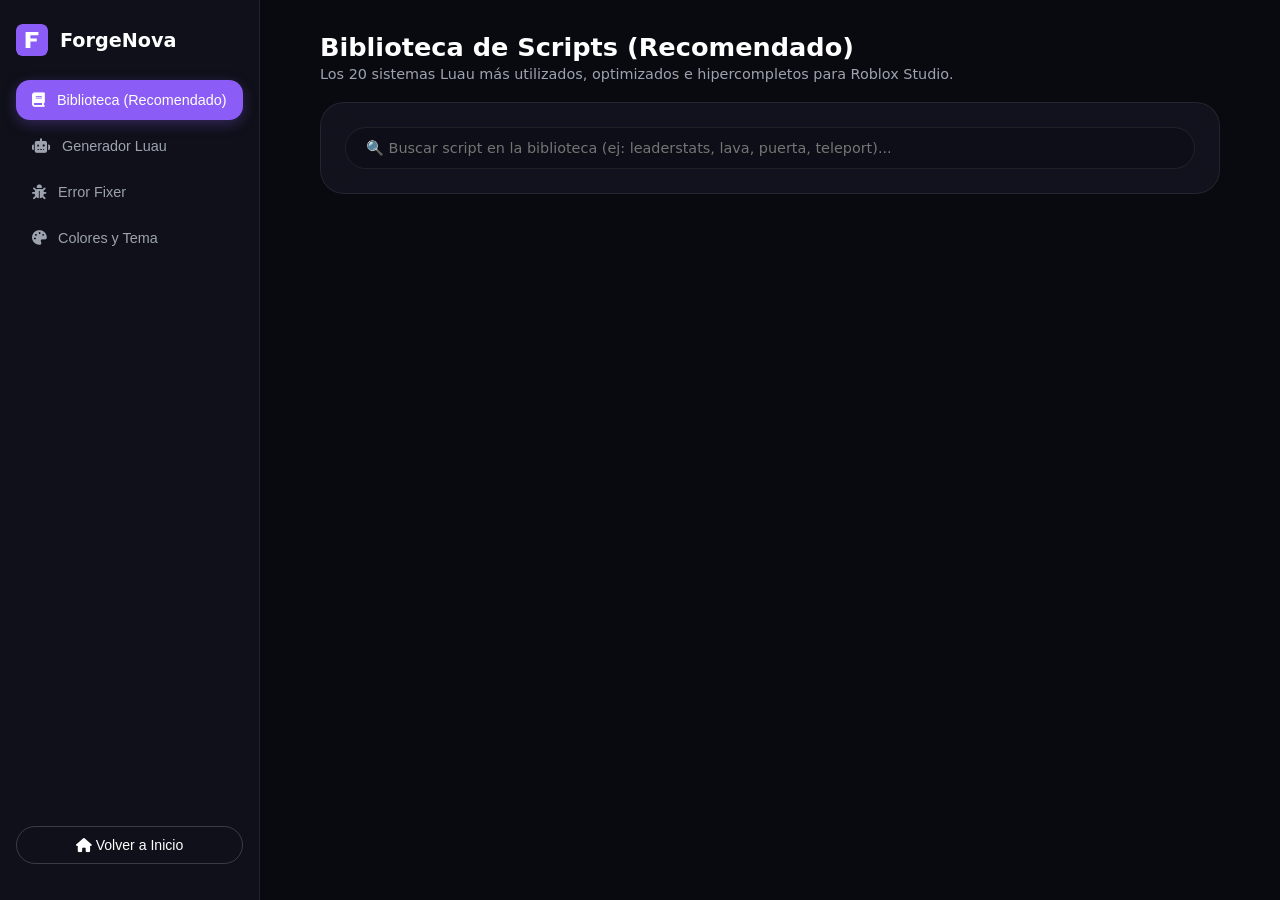
<file: index.html>
<!DOCTYPE html>
<html lang="es">
<head>
  <meta charset="UTF-8">
  <meta name="viewport" content="width=device-width, initial-scale=1.0">
  <title>ForgeNova | Roblox Luau Engine</title>
  <link rel="stylesheet" href="style.css">
  <link rel="stylesheet" href="https://cdnjs.cloudflare.com/ajax/libs/font-awesome/6.4.0/css/all.min.css">
</head>

<body class="dark-theme theme-purple">

  <!-- PANTALLA LANDING / PORTADA -->
  <div id="landing-screen" class="view-screen hidden">
    <header class="navbar-container">
      <div class="navbar">
        <div class="nav-brand">
          <svg class="custom-logo" width="32" height="32" viewBox="0 0 40 40" fill="none" xmlns="http://www.w3.org/2000/svg">
            <rect width="40" height="40" rx="8" fill="#8B5CF6"/>
            <path d="M12 10H28V14H18V18H26V22H18V30H12V10Z" fill="white"/>
          </svg>
          <span>ForgeNova</span>
        </div>
        <nav class="nav-links">
          <a href="#hero">Inicio</a>
          <a href="#features">Funciones</a>
        </nav>
        <button class="btn-purple" id="btn-enter-app-top">Iniciar Asistente</button>
      </div>
    </header>

    <main class="landing-body">
      <section id="hero" class="hero-section">
        <h1 class="hero-title">Biblioteca y Generador Luau<br>para Roblox Studio</h1>
        <p class="hero-description">Consigue scripts profesionales, probados y listos para usar en tus videojuegos.</p>
        <div class="hero-actions">
          <button class="btn-purple btn-large" id="btn-enter-app-hero">Abrir Plataforma</button>
        </div>
      </section>
    </main>
  </div>

  <!-- PANTALLA DASHBOARD / APP -->
  <div id="app-screen" class="view-screen active">
    <div class="app-layout">

      <!-- BARRA LATERAL (SIDEBAR) -->
      <aside class="sidebar">
        <div class="sidebar-brand">
          <svg class="custom-logo" width="32" height="32" viewBox="0 0 40 40" fill="none" xmlns="http://www.w3.org/2000/svg">
            <rect width="40" height="40" rx="8" fill="#8B5CF6"/>
            <path d="M12 10H28V14H18V18H26V22H18V30H12V10Z" fill="white"/>
          </svg>
          <h2>ForgeNova</h2>
        </div>

        <nav class="sidebar-nav">
          <button class="nav-item active" data-view="library">
            <i class="fas fa-book"></i> Biblioteca (Recomendado)
          </button>
          <button class="nav-item" data-view="chat">
            <i class="fas fa-robot"></i> Generador Luau
          </button>
          <button class="nav-item" data-view="fixer">
            <i class="fas fa-bug"></i> Error Fixer
          </button>
          <button class="nav-item" data-view="settings">
            <i class="fas fa-palette"></i> Colores y Tema
          </button>
        </nav>

        <div class="sidebar-footer">
          <button class="btn-outline" id="btn-back-home" style="width: 100%; margin-bottom: 12px;">
            <i class="fas fa-home"></i> Volver a Inicio
          </button>
        </div>
      </aside>

      <!-- CONTENIDO PRINCIPAL -->
      <main class="main-content">

        <!-- VISTA 1: BIBLIOTECA -->
        <section id="view-library" class="view-section active">
          <header class="view-header">
            <h1>Biblioteca de Scripts (Recomendado)</h1>
            <p>Los 20 sistemas Luau más utilizados, optimizados e hipercompletos para Roblox Studio.</p>
          </header>

          <div class="search-bar-container glass-card" style="margin-bottom: 20px;">
            <input type="text" id="library-search" placeholder="🔍 Buscar script en la biblioteca (ej: leaderstats, lava, puerta, teleport)...">
          </div>

          <div class="library-grid" id="library-container"></div>
        </section>

        <!-- VISTA 2: GENERADOR -->
        <section id="view-chat" class="view-section">
          <header class="view-header">
            <h1>Generador de Código Luau</h1>
            <p>Pide una mecánica personalizada que no esté en la biblioteca.</p>
          </header>

          <div class="chat-container">
            <div class="chat-messages" id="chat-messages">
              <div class="message ai-message">
                <i class="fas fa-robot avatar"></i>
                <div class="message-content">
                  ¡Hola! Soy ForgeNova. Te recomiendo revisar primero la <strong>Biblioteca (Recomendado)</strong> para obtener scripts listos. Si necesitas algo muy específico, escríbelo aquí.
                </div>
              </div>
            </div>

            <form class="chat-input-area" id="chat-form">
              <input type="text" id="chat-input" placeholder="Escribe tu instrucción aquí..." required autocomplete="off">
              <button type="submit" class="btn-purple" aria-label="Enviar">
                <i class="fas fa-paper-plane"></i>
              </button>
            </form>
          </div>
        </section>

        <!-- VISTA 3: ERROR FIXER -->
        <section id="view-fixer" class="view-section">
          <header class="view-header">
            <h1>Depurador de Errores de Consola</h1>
            <p>Pega un error del Output de Roblox Studio para diagnosticarlo.</p>
          </header>

          <div class="fixer-container glass-card">
            <textarea id="fixer-input" rows="5" placeholder="Pega el mensaje de error aquí..."></textarea>

            <button id="fixer-submit" class="btn-purple" style="margin-top: 10px;">
              <i class="fas fa-wrench"></i> Reparar Código
            </button>

            <div id="fixer-result" class="fixer-result-box hidden" style="margin-top: 15px;">
              <h3>Diagnóstico y Solución</h3>
              <div id="fixer-content"></div>
            </div>
          </div>
        </section>

        <!-- VISTA 4: CONFIG -->
        <section id="view-settings" class="view-section">
          <header class="view-header">
            <h1>Personalización de Tema</h1>
            <p>Ajusta el color de acento y los colores de la plataforma.</p>
          </header>

          <div class="settings-grid">
            <div class="glass-card">
              <h3><i class="fas fa-palette"></i> Paleta de Colores</h3>
              <p style="color: #a78bfa; margin: 8px 0 15px 0;">Selecciona el color principal para los botones e interfaz:</p>
              <div class="color-options" style="display: flex; gap: 15px;">
                <button class="color-btn active" data-color="purple" style="background:#8b5cf6; width:40px; height:40px; border-radius:50%; border:2px solid #fff; cursor:pointer;"></button>
                <button class="color-btn" data-color="green" style="background:#10b981; width:40px; height:40px; border-radius:50%; border:2px solid #fff; cursor:pointer;"></button>
                <button class="color-btn" data-color="blue" style="background:#3b82f6; width:40px; height:40px; border-radius:50%; border:2px solid #fff; cursor:pointer;"></button>
                <button class="color-btn" data-color="orange" style="background:#f97316; width:40px; height:40px; border-radius:50%; border:2px solid #fff; cursor:pointer;"></button>
              </div>
            </div>

            <div class="glass-card" style="margin-top: 20px;">
              <h3><i class="fas fa-adjust"></i> Modo Claro / Oscuro</h3>
              <button id="theme-toggle-btn" class="btn-outline" style="margin-top: 10px;">
                <i class="fas fa-sun"></i> <span id="theme-btn-text">Cambiar a Modo Claro</span>
              </button>
            </div>
          </div>
        </section>

      </main>
    </div>
  </div>

  <script src="script.js"></script>
</body>
</html>
</file>
<file: style.css>
/* ==========================================================================
   ForgeNova Engine - Official CSS (Matched with index.html)
   ========================================================================== */

/* --------------------------------------------------------------------------
   1. VARIABLES & THEMES
   -------------------------------------------------------------------------- */
:root {
  --bg-dark: #090a10;
  --bg-sidebar: #0f1019;
  --bg-card: rgba(20, 22, 34, 0.75);
  --bg-card-hover: rgba(28, 30, 48, 0.85);
  --border-color: rgba(255, 255, 255, 0.08);
  --border-bright: rgba(255, 255, 255, 0.18);

  /* Theme Dynamic Colors */
  --accent-purple: #8b5cf6;
  --accent-purple-hover: #7c3aed;
  --accent-green: #10b981;
  --accent-blue: #3b82f6;
  --accent-orange: #f97316;

  /* Default Active Accent */
  --accent-main: var(--accent-purple);
  --accent-glow: rgba(139, 92, 246, 0.25);

  --text-primary: #ffffff;
  --text-secondary: #9ca3af;
  --text-muted: #6b7280;

  --radius-capsule: 24px;
  --radius-card: 14px;
  --radius-pill: 9999px;

  --font-main: 'Inter', system-ui, -apple-system, sans-serif;
  --font-code: 'Consolas', 'Fira Code', monospace;
}

/* Theme Switching Overrides */
body.theme-purple { --accent-main: var(--accent-purple); --accent-glow: rgba(139, 92, 246, 0.3); }
body.theme-green  { --accent-main: var(--accent-green);  --accent-glow: rgba(16, 185, 129, 0.3); }
body.theme-blue   { --accent-main: var(--accent-blue);   --accent-glow: rgba(59, 130, 246, 0.3); }
body.theme-orange { --accent-main: var(--accent-orange); --accent-glow: rgba(249, 115, 22, 0.3); }

body.light-theme {
  --bg-dark: #f3f4f6;
  --bg-sidebar: #ffffff;
  --bg-card: rgba(255, 255, 255, 0.9);
  --border-color: rgba(0, 0, 0, 0.08);
  --text-primary: #111827;
  --text-secondary: #4b5563;
}

/* --------------------------------------------------------------------------
   2. GENERAL RESET & VIEW MANAGEMENT
   -------------------------------------------------------------------------- */
*, *::before, *::after {
  box-sizing: border-box;
  margin: 0;
  padding: 0;
}

body {
  width: 100vw;
  height: 100vh;
  background-color: var(--bg-dark);
  color: var(--text-primary);
  font-family: var(--font-main);
  overflow: hidden;
}

.view-screen {
  width: 100%;
  height: 100%;
  display: none;
}

.view-screen.active {
  display: flex;
}

.hidden {
  display: none !important;
}

/* --------------------------------------------------------------------------
   3. LANDING SCREEN
   -------------------------------------------------------------------------- */
#landing-screen {
  flex-direction: column;
  overflow-y: auto;
}

.navbar-container {
  width: 100%;
  display: flex;
  justify-content: center;
  padding: 20px;
}

.navbar {
  width: 100%;
  max-width: 1000px;
  background: var(--bg-card);
  backdrop-filter: blur(12px);
  border: 1px solid var(--border-color);
  border-radius: var(--radius-pill);
  padding: 10px 24px;
  display: flex;
  align-items: center;
  justify-content: space-between;
}

.nav-brand {
  display: flex;
  align-items: center;
  gap: 12px;
  font-weight: 700;
}

.custom-logo {
  height: 32px;
  width: auto;
  border-radius: 6px;
}

.nav-links {
  display: flex;
  gap: 20px;
}

.nav-links a {
  color: var(--text-secondary);
  text-decoration: none;
  font-size: 0.9rem;
  transition: color 0.2s;
}

.nav-links a:hover { color: var(--text-primary); }

.landing-body {
  flex: 1;
  display: flex;
  align-items: center;
  justify-content: center;
  text-align: center;
  padding: 40px 20px;
}

.hero-section {
  max-width: 650px;
}

.hero-title {
  font-size: 2.8rem;
  font-weight: 800;
  line-height: 1.2;
  margin-bottom: 16px;
}

.hero-description {
  color: var(--text-secondary);
  font-size: 1.1rem;
  margin-bottom: 28px;
}

/* --------------------------------------------------------------------------
   4. DASHBOARD LAYOUT & SIDEBAR
   -------------------------------------------------------------------------- */
.app-layout {
  display: flex;
  width: 100%;
  height: 100%;
}

.sidebar {
  width: 260px;
  min-width: 260px;
  background: var(--bg-sidebar);
  border-right: 1px solid var(--border-color);
  padding: 24px 16px;
  display: flex;
  flex-direction: column;
  gap: 24px;
}

.sidebar-brand {
  display: flex;
  align-items: center;
  gap: 12px;
}

.sidebar-brand h2 {
  font-size: 1.2rem;
  font-weight: 700;
}

.sidebar-nav {
  display: flex;
  flex-direction: column;
  gap: 6px;
  flex: 1;
}

.nav-item {
  background: transparent;
  border: none;
  color: var(--text-secondary);
  padding: 12px 16px;
  border-radius: var(--radius-card);
  font-size: 0.9rem;
  font-weight: 500;
  display: flex;
  align-items: center;
  gap: 12px;
  cursor: pointer;
  text-align: left;
  transition: all 0.2s;
}

.nav-item:hover {
  background: rgba(255, 255, 255, 0.04);
  color: var(--text-primary);
}

.nav-item.active {
  background: var(--accent-main);
  color: #ffffff;
  box-shadow: 0 4px 14px var(--accent-glow);
}

.sidebar-footer {
  margin-top: auto;
}

/* --------------------------------------------------------------------------
   5. MAIN CONTENT & VIEWS
   -------------------------------------------------------------------------- */
.main-content {
  flex: 1;
  height: 100%;
  overflow-y: auto;
  padding: 32px;
  position: relative;
}

.view-section {
  display: none;
  max-width: 900px;
  margin: 0 auto;
}

.view-section.active {
  display: flex;
  flex-direction: column;
  gap: 20px;
}

.view-header h1 {
  font-size: 1.6rem;
  font-weight: 700;
  margin-bottom: 4px;
}

.view-header p {
  color: var(--text-secondary);
  font-size: 0.9rem;
}

/* Glass Card Global Style */
.glass-card {
  background: var(--bg-card);
  backdrop-filter: blur(16px);
  border: 1px solid var(--border-color);
  border-radius: var(--radius-capsule);
  padding: 24px;
}

/* --------------------------------------------------------------------------
   6. UI COMPONENTS (INPUTS, BUTTONS, CHAT, FIXER)
   -------------------------------------------------------------------------- */
/* Buttons */
.btn-purple, .btn-large {
  background: var(--accent-main);
  color: #ffffff;
  border: none;
  padding: 10px 20px;
  border-radius: var(--radius-pill);
  font-weight: 600;
  font-size: 0.9rem;
  cursor: pointer;
  transition: all 0.2s;
  box-shadow: 0 4px 12px var(--accent-glow);
}

.btn-large {
  padding: 14px 32px;
  font-size: 1rem;
}

.btn-purple:hover, .btn-large:hover {
  filter: brightness(1.15);
}

.btn-outline {
  background: transparent;
  border: 1px solid var(--border-bright);
  color: var(--text-primary);
  padding: 10px 16px;
  border-radius: var(--radius-pill);
  font-size: 0.88rem;
  cursor: pointer;
  transition: background 0.2s;
}

.btn-outline:hover {
  background: rgba(255, 255, 255, 0.08);
}

/* Inputs & Search */
.search-bar-container input, 
.fixer-container textarea, 
.chat-input-area input {
  width: 100%;
  background: rgba(0, 0, 0, 0.2);
  border: 1px solid var(--border-color);
  border-radius: var(--radius-pill);
  padding: 12px 20px;
  color: var(--text-primary);
  font-size: 0.9rem;
  outline: none;
  font-family: inherit;
}

.fixer-container textarea {
  border-radius: var(--radius-card);
  resize: vertical;
}

.search-bar-container input:focus, 
.fixer-container textarea:focus, 
.chat-input-area input:focus {
  border-color: var(--accent-main);
}

/* Chat View */
.chat-container {
  display: flex;
  flex-direction: column;
  height: 500px;
  background: var(--bg-card);
  border: 1px solid var(--border-color);
  border-radius: var(--radius-capsule);
  overflow: hidden;
}

.chat-messages {
  flex: 1;
  padding: 20px;
  overflow-y: auto;
  display: flex;
  flex-direction: column;
  gap: 16px;
}

.message {
  display: flex;
  gap: 12px;
  max-width: 85%;
}

.ai-message {
  align-self: flex-start;
}

.user-message {
  align-self: flex-end;
  flex-direction: row-reverse;
}

/* Corrección para centrar el icono dentro del avatar */
.avatar {
  width: 38px !important;
  height: 38px !important;
  min-width: 38px !important;
  border-radius: 50% !important;
  background-color: #8b5cf6 !important;
  
  /* Centrado flexbox estricto */
  display: inline-flex !important;
  align-items: center !important;
  justify-content: center !important;
  
  /* Forzar tamaño del icono y limpiar desajustes */
  font-size: 18px !important;
  line-height: 1 !important;
  color: #ffffff !important;
  
  /* Resetear márgenes y padding internos que desplazan la cara */
  padding: 0 !important;
  margin: 0 10px 0 0 !important;
  box-sizing: border-box !important;
  vertical-align: middle !important;
}

/* Evitar pseudoelementos desalineados de FontAwesome */
.avatar::before {
  display: block !important;
  line-height: 1 !important;
  margin: 0 !important;
  padding: 0 !important;
}

.avatar i {
  display: block;             /* Elimina desajustes de texto en el icono */
  line-height: 1;
}

.message-content {
  background: rgba(0, 0, 0, 0.3);
  border: 1px solid var(--border-color);
  padding: 12px 16px;
  border-radius: var(--radius-card);
  font-size: 0.9rem;
}

.chat-input-area {
  display: flex;
  gap: 10px;
  padding: 16px 20px;
  background: rgba(0, 0, 0, 0.2);
  border-top: 1px solid var(--border-color);
}

/* Responsive */
@media (max-width: 768px) {
  .app-layout {
    flex-direction: column;
  }
  .sidebar {
    width: 100%;
    min-width: 100%;
    height: auto;
  }
}
</file>
